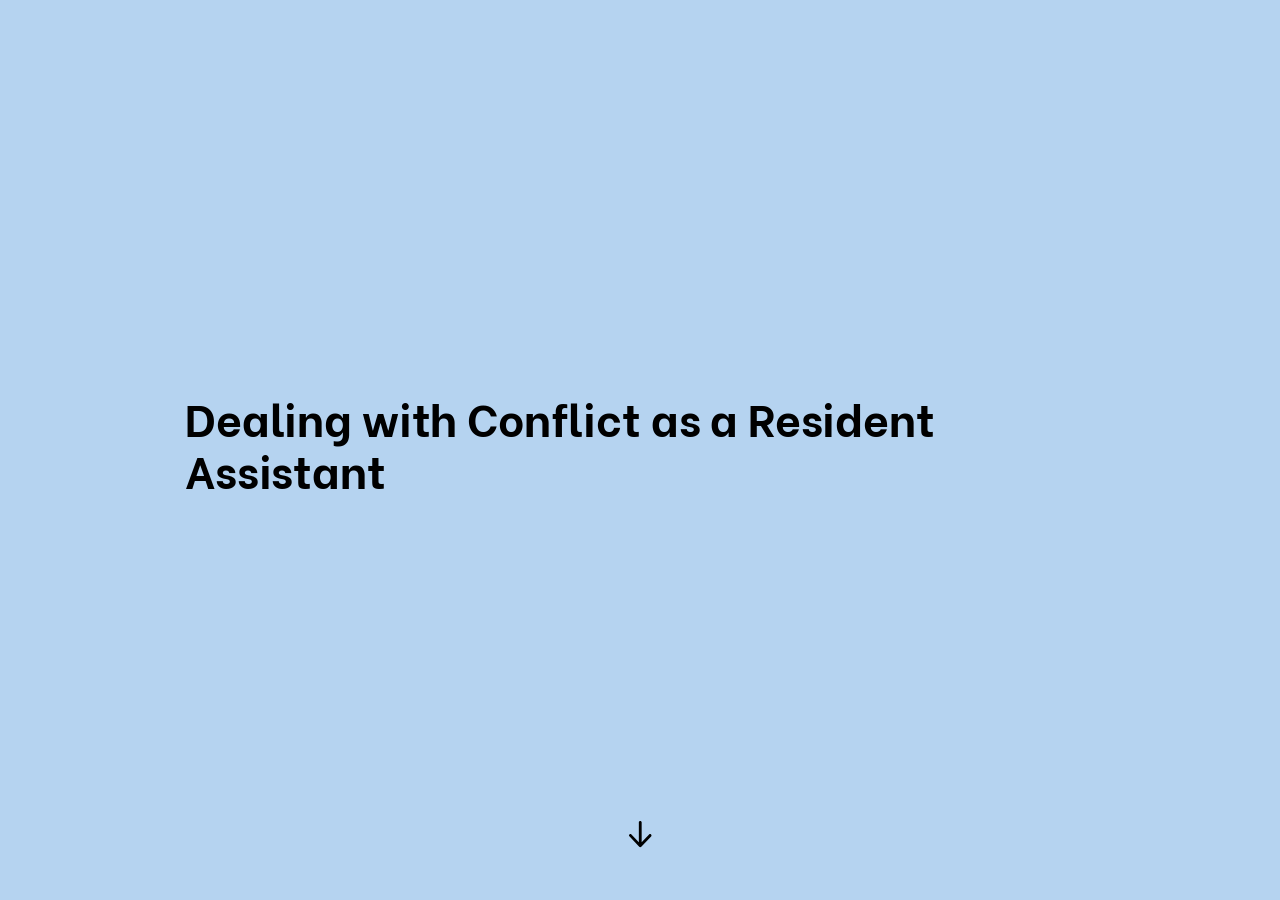
<file: rise-microlearning/index.html>
<!DOCTYPE html>
<html lang="en" class="">
  <head>
    <meta http-equiv="X-UA-Compatible" content="IE=edge,chrome=1">
    <meta name="viewport" content="width=device-width, initial-scale=1">
    <meta charset="utf-8">

    <title>Dealing with Conflict as a Resident Assistant</title>
    <script type="text/javascript" src="lib/lzwcompress.js"></script>

    <!-- Resize Hack -->
    <script type="text/javascript">
      window.resizeTo(screen.width, screen.height);
    </script>
    

    <script id="__ENTRY__" type="application/json">
      {".js":["rise/49d55efa.js"],".css":["sandbox/4adfab46.css"]}
    </script>

    <script id="__REMOTE_ENTRIES__" type="application/json">
      {"learn_distribution_frontend":{".js":["learn_dist/entry.js"]},"mondrian":{".js":["mondrian/entry.js"]}}
    </script>

    <script>
      (function() {
        const jsonp = {}
        const allowOutsideDriver = true

        function shouldLoad() {
          if(allowOutsideDriver)
            return true

          return window.location.protocol === 'file:'
            || (window !== window.parent && typeof window.parent.IsLmsPresent === 'function')
        }

        function loadModule(manifest) {
          const p = []

          if (manifest['.css'] != null) {
            for (var idx = 0; idx < manifest['.css'].length; idx++) {
              p.push(new Promise((resolve, reject) => {
                var link = document.createElement('link')
                link.onload = resolve
                link.onerror = reject
                link.rel = 'stylesheet'
                link.href = 'lib/' + manifest['.css'][idx]
                document.body.appendChild(link)
              }))
            }
          }

          if (manifest['.js'] != null) {
            for (var idx = 0; idx < manifest['.js'].length; idx++) {
              p.push(new Promise((resolve, reject) => {
                var script = document.createElement('script')
                script.onload = resolve
                script.onerror = reject
                script.src = 'lib/' + manifest['.js'][idx]
                document.body.appendChild(script)
              }))
            }
          }

          return Promise.all(p)
        }

        function deserialize(str) {
          const buffer = Uint8Array.from(atob(str), c => c.charCodeAt(0))
          const json = new TextDecoder().decode(buffer)
          const result = JSON.parse(json)
          return result
        }

        function __preventLoad() {
          let appDiv = document.getElementById('app')
          let errMsgSpan = document.createElement('span')
          let errMsgText = document.createTextNode('Error: Content launched outside of a supported LMS enviroment.')

          errMsgSpan.appendChild(errMsgText)
          appDiv.appendChild(errMsgSpan)

          throw new Error("Content launched outside of a supported LMS enviroment.")
        }

        function __loadEntry() {
          return loadModule(JSON.parse(document.getElementById('__ENTRY__').textContent))
        }

        function __loadRemoteEntry(name) {
          const manifest = JSON.parse(document.getElementById('__REMOTE_ENTRIES__').textContent)
          if (manifest[name] == null) throw new Error(`Missing manifest for remote entry "${name}".`)
          return loadModule(manifest[name])
        }

        async function __fetchCourse() {
          return Promise.resolve(deserialize("[base64]/[base64]/[base64]/[base64]/[base64]"))
        }

        window.__loadEntry = shouldLoad() ? __loadEntry : __preventLoad
        window.__loadRemoteEntry = __loadRemoteEntry
        window.__fetchCourse = __fetchCourse
      })()
    </script>
  </head>
  <body>
    <div id="app"></div>
    <script type="text/javascript">
  (function(root) {
    window.partnerContent = [];

    function isExport() {
      return true;
    }

    function resolvePath(path) {
      return ('assets/').concat(path);
    }

    function resolveFontPath(font) {
      return ('lib/fonts/').concat(font.key.split('/').reverse()[0]);
    }

    root.Runtime = {
      fetch: window.__fetchCourse,
      isExport: isExport,
      resolvePath: resolvePath,
      resolveFontPath: resolveFontPath
    };
  }(window));
</script>

    
    <script>__loadEntry()</script>

  <script src="./mighty/mighty-features.js"></script><script src="./mighty/runtime/polyfills.js"></script><script src="./mighty/runtime/main.js"></script><script src="./mighty/runtime/runtime.js"></script><link rel="stylesheet" href="./mighty/runtime/mighty-packaged-course-runtime.css"><link rel="stylesheet" href="./mighty/mighty-additional-fonts.css"><link rel="stylesheet" href="./mighty/mighty-global-styles.css"></body>
</html>
</file>
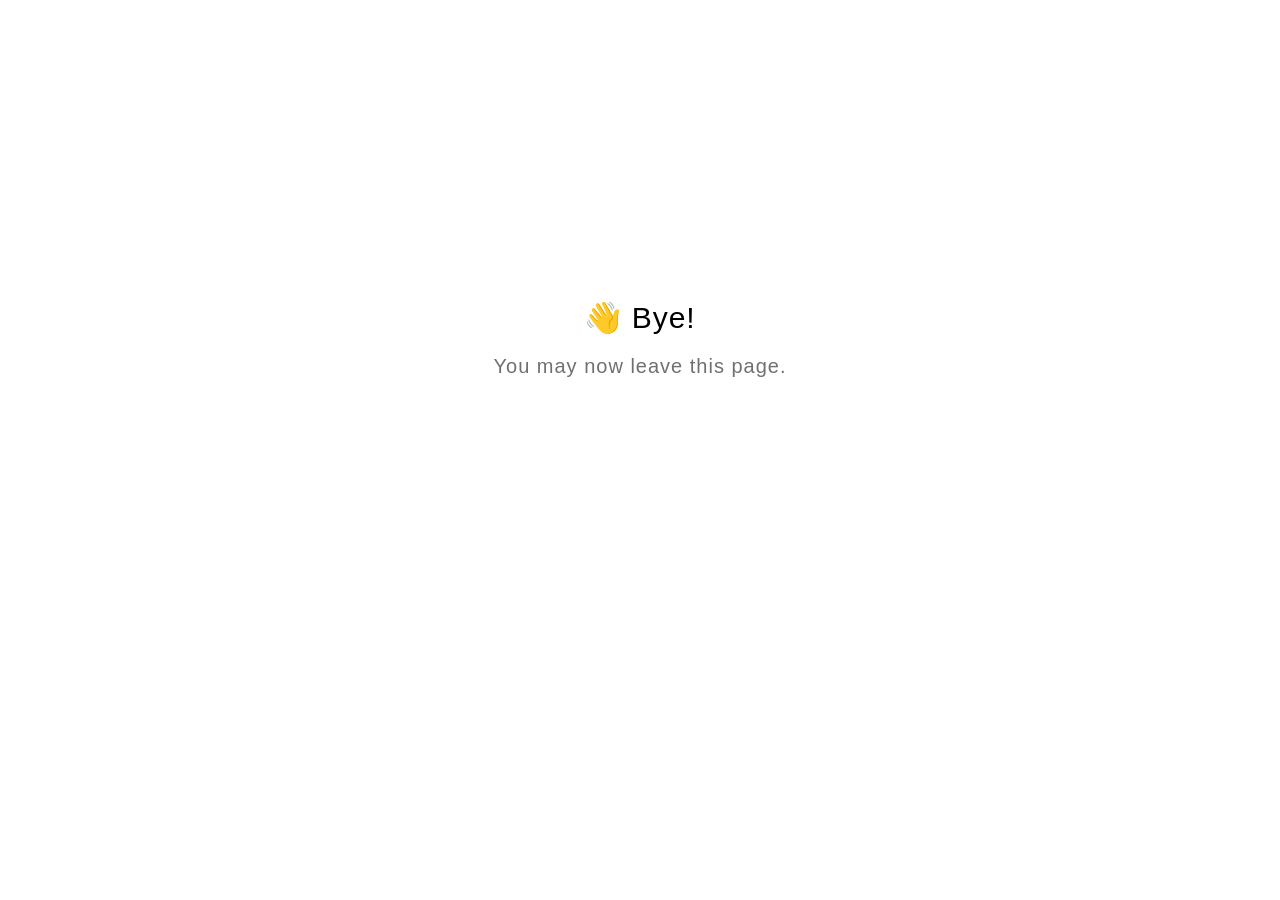
<file: rise-microlearning/goodbye.html>
<!DOCTYPE html>
<html lang="en">
  <head>
    <title>Goodbye</title>
    <meta charset="utf-8" lang="en">
    <style>
      html {
        font-size: 20px;
        font-family: 'lato', sans-serif;
        font-weight: lighter;
        letter-spacing: 0.05rem;
      }

      .goodbye-container {
        text-align: center;
        margin-top: 15rem;
      }

      .bye-message {
        font-size: 1.5rem;
      }

      .exit-text {
        color: #707070;
        margin-top: 1rem;
      }
    </style>
  </head>
  <body>
    <div class="goodbye-container">
      <div class="bye-message">👋 Bye!</div>
      <div class="exit-text">You may now leave this page.</div>
    </div>
  </body>
</html>
</file>
<file: rise-microlearning/mighty/runtime/mighty-packaged-course-runtime.css>
:root{--maestro-block-ui-button-font-family: var(--maestro-host-font-family-ui);--maestro-block-ui-button-color: var(--maestro-host-accent-contrast-color);--maestro-block-ui-button-background-color: var( --maestro-host-accent-color );--maestro-block-ui-button-border-width: 1px;--maestro-block-ui-button-border-radius: 20px;--maestro-block-ui-button-border-color: var(--maestro-host-accent-color);--maestro-block-ui-button-width: fit-content;--maestro-block-ui-button-box-shadow: none;--maestro-block-ui-button-border-color-disabled: #d4d4d4;--maestro-block-ui-button-background-color-disabled: #d4d4d4;--maestro-block-ui-button-color-disabled: #030712}span.mighty-inline-code{border:1px solid #dedede;border-radius:4px;background:#f7f7f7;color:#c01443;padding:0 4px;line-height:100%;font-weight:100;font-family:monospace!important}.fr-view ol,.fr-view ul{list-style:revert}.fr-view li::marker{color:var(--marker-color, currentColor);font-size:var(--marker-size, inherit)}.blocks-tabs[data-mighty-block-id]{transition:padding 0s ease-in-out 0s}.blocks-tabs[data-mighty-block-id][data-mighty-disable-rise-design-settings=true]{padding-top:0!important;padding-bottom:0!important;background-color:#fff0!important;transition:padding 0s ease-in-out 0s}.blocks-tabs[data-mighty-block-id] .blocks-tabs__container{overflow:visible}.blocks-tabs[data-mighty-block-id] .blocks-tabs__wrapper{display:none!important}.blocks-tabs[data-mighty-block-id] .mighty-block-inner-container{font-family:var(--font-family-body);display:block}.blocks-tabs[data-mighty-block-id][data-mighty-block-layout=full-width]{width:100%}.blocks-tabs[data-mighty-block-id][data-mighty-block-layout=full-width] .blocks-tabs__container:not(.content-width),.blocks-tabs[data-mighty-block-id][data-mighty-block-layout=full-width] .block-text__container:not(.content-width){max-width:100%!important;width:100%!important;padding:0!important}.blocks-tabs[data-mighty-block-id][data-mighty-block-layout=full-width] .blocks-tabs__row:not(.content-width),.blocks-tabs[data-mighty-block-id][data-mighty-block-layout=full-width] .block-text__row:not(.content-width){margin:0!important}.blocks-tabs[data-mighty-block-id][data-mighty-block-layout=full-width] .blocks-tabs__col:not(.content-width),.blocks-tabs[data-mighty-block-id][data-mighty-block-layout=full-width] .block-text__col:not(.content-width){margin:0!important;width:100%!important;padding:0!important}.blocks-tabs[data-mighty-block-id][data-mighty-block-layout=full-width].blocks-lesson-slide__connected-blocks{width:100vw;width:100dvw}@media (min-width: 1080px) and (max-width: 1305px){.course-navigation__sidebar--nav-open .mighty-medium-width-container{width:75%!important;padding-left:1.5rem!important;padding-right:1.5rem!important}}@media (min-width: 960px) and (max-width: 1079px){.course-navigation__sidebar--nav-open .mighty-medium-width-container{width:88%!important;padding-left:1.5rem!important;padding-right:1.5rem!important}}.tippy-box[data-theme=mighty-light]{background:#fff;border-radius:8px;padding:16px 24px;font-size:16px;color:#1b1d1f;box-shadow:0 4px 4px #00000040}.noOutline>div>div{box-shadow:0 0 transparent!important}li span{vertical-align:top}
</file>
<file: rise-microlearning/mighty/mighty-additional-fonts.css>
@font-face {
  font-family: 'Josefin';
  src: url('../lib/fonts/96JzDZxMHZ-nAEBj.woff') format('woff');
  font-weight: 400;
  font-style: normal;
}

@font-face {
  font-family: 'Alberto';
  src: url('../lib/fonts/SZyz0IqCp1bX5ceq.woff') format('woff');
  font-weight: 400;
  font-style: normal;
}

@font-face {
  font-family: 'Roboto';
  src: url('../lib/fonts/Roboto-Black.woff') format('woff');
  font-weight: 900;
  font-style: normal;
}

@font-face {
  font-family: 'Roboto';
  src: url('../lib/fonts/Roboto-Italic.woff') format('woff');
  font-weight: 400;
  font-style: italic;
}

@font-face {
  font-family: 'Roboto';
  src: url('../lib/fonts/Roboto-Bold.woff') format('woff');
  font-weight: 700;
  font-style: normal;
}

@font-face {
  font-family: 'Roboto';
  src: url('../lib/fonts/Roboto-Regular.woff') format('woff');
  font-weight: 400;
  font-style: normal;
}

@font-face {
  font-family: 'Roboto';
  src: url('../lib/fonts/Roboto-Light.woff') format('woff');
  font-weight: 300;
  font-style: normal;
}

@font-face {
  font-family: 'Inter2';
  src: url('../lib/fonts/XHyCB4cutgatC4Kn.woff') format('woff');
  font-weight: 400;
  font-style: normal;
}

@font-face {
  font-family: 'Be Vietnam';
  src: url('../lib/fonts/BeVietnam-Bold.woff') format('woff');
  font-weight: 700;
  font-style: normal;
}

@font-face {
  font-family: 'Be Vietnam';
  src: url('../lib/fonts/BeVietnam-Italic.woff') format('woff');
  font-weight: 400;
  font-style: italic;
}

@font-face {
  font-family: 'Be Vietnam';
  src: url('../lib/fonts/BeVietnam-Regular.woff') format('woff');
  font-weight: 400;
  font-style: normal;
}

@font-face {
  font-family: 'Merriweather';
  src: url('../lib/fonts/Merriweather-Black.woff') format('woff');
  font-weight: 900;
  font-style: normal;
}

@font-face {
  font-family: 'Merriweather';
  src: url('../lib/fonts/Merriweather-Italic.woff') format('woff');
  font-weight: 400;
  font-style: italic;
}

@font-face {
  font-family: 'Merriweather';
  src: url('../lib/fonts/Merriweather-Bold.woff') format('woff');
  font-weight: 700;
  font-style: normal;
}

@font-face {
  font-family: 'Merriweather';
  src: url('../lib/fonts/Merriweather-Regular.woff') format('woff');
  font-weight: 400;
  font-style: normal;
}

@font-face {
  font-family: 'Merriweather';
  src: url('../lib/fonts/Merriweather-Light.woff') format('woff');
  font-weight: 300;
  font-style: normal;
}

@font-face {
  font-family: 'Inter';
  src: url('../lib/fonts/Inter-Medium.woff') format('woff');
  font-weight: 500;
  font-style: normal;
}

@font-face {
  font-family: 'Inter';
  src: url('../lib/fonts/Inter-Black.woff') format('woff');
  font-weight: 900;
  font-style: normal;
}

@font-face {
  font-family: 'Inter';
  src: url('../lib/fonts/Inter-Bold.woff') format('woff');
  font-weight: 700;
  font-style: normal;
}

@font-face {
  font-family: 'Inter';
  src: url('../lib/fonts/Inter-Regular.woff') format('woff');
  font-weight: 400;
  font-style: normal;
}

@font-face {
  font-family: 'Inter';
  src: url('../lib/fonts/Inter-Light.woff') format('woff');
  font-weight: 300;
  font-style: normal;
}
</file>
<file: rise-microlearning/mighty/mighty-global-styles.css>
:root {
  --mighty-theme-color: #b5d3f0;
}
</file>
